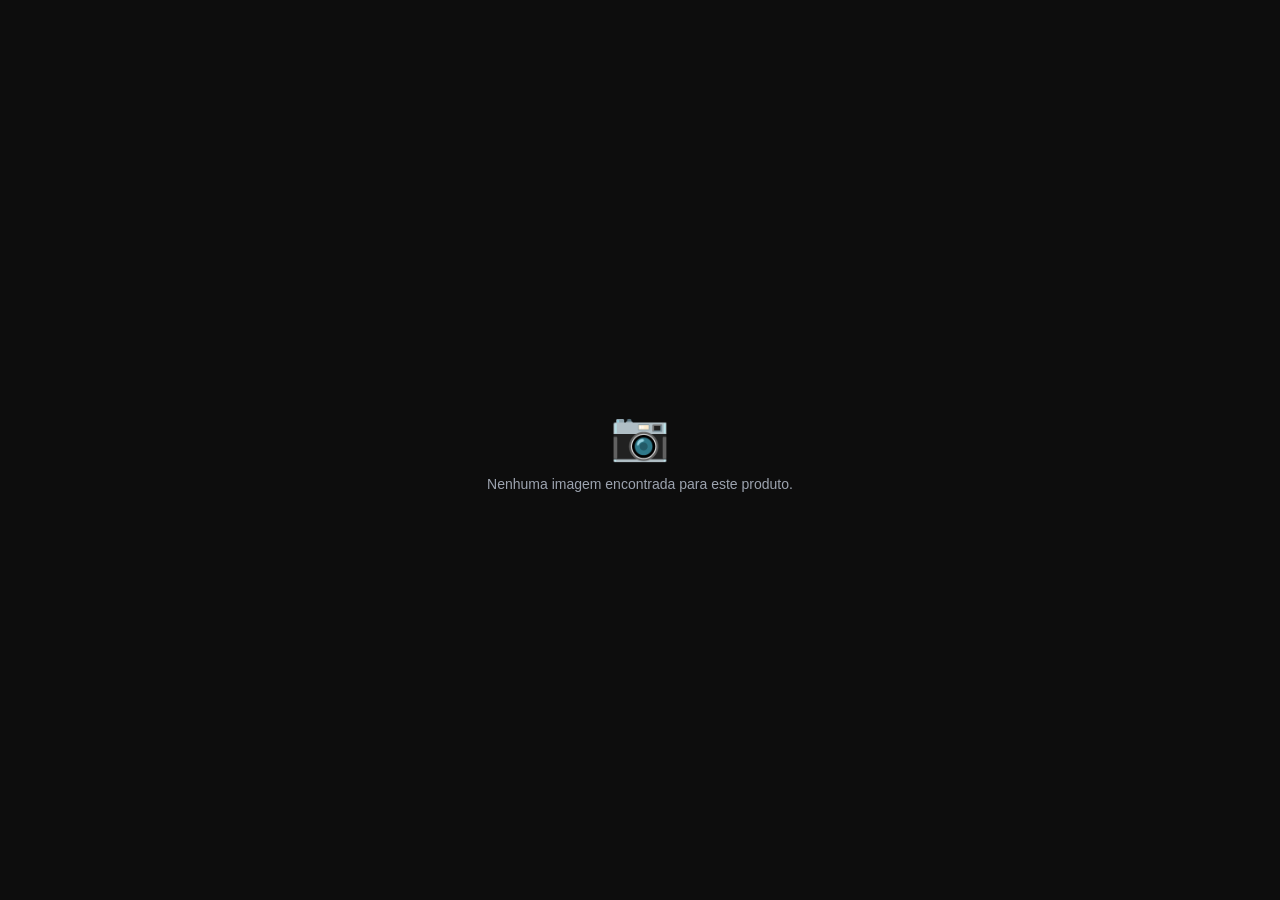
<file: page/galeria/galeria.html>
<!DOCTYPE html>
<html lang="pt-br">
<head>
  <meta charset="UTF-8">
  <meta name="viewport" content="width=device-width, initial-scale=1.0, user-scalable=no">
  <title>AUG Financeira — Galeria</title>
  <style>
    * { margin: 0; padding: 0; box-sizing: border-box; }

    body {
      background: #0d0d0d;
      color: #fff;
      font-family: Arial, sans-serif;
      height: 100dvh;
      display: flex;
      flex-direction: column;
      overflow: hidden;
      user-select: none;
    }

    /* TOPO */
    .topo {
      background: #DD0000;
      padding: 14px 16px;
      display: flex;
      align-items: center;
      gap: 12px;
      flex-shrink: 0;
      box-shadow: 0 2px 10px rgba(0,0,0,0.4);
    }

    .topo-brand {
      font-size: 14px;
      font-weight: 900;
      letter-spacing: 2px;
      background: linear-gradient(90deg, #FFCD03, #fff);
      -webkit-background-clip: text;
      -webkit-text-fill-color: transparent;
    }

    .topo-desc {
      font-size: 12px;
      color: rgba(255,255,255,0.8);
      white-space: nowrap;
      overflow: hidden;
      text-overflow: ellipsis;
      max-width: 60%;
    }

    /* CARROSSEL */
    .carrossel-wrap {
      flex: 1;
      position: relative;
      overflow: hidden;
    }

    .carrossel-track {
      display: flex;
      height: 100%;
      transition: transform 0.3s ease;
      will-change: transform;
    }

    .carrossel-slide {
      min-width: 100%;
      height: 100%;
      display: flex;
      align-items: center;
      justify-content: center;
      padding: 16px;
    }

    .carrossel-slide img {
      max-width: 100%;
      max-height: 100%;
      object-fit: contain;
      border-radius: 12px;
      box-shadow: 0 8px 32px rgba(0,0,0,0.5);
    }

    /* INDICADORES */
    .indicadores {
      display: flex;
      justify-content: center;
      gap: 6px;
      padding: 14px;
      flex-shrink: 0;
    }

    .dot {
      width: 7px;
      height: 7px;
      border-radius: 50%;
      background: rgba(255,255,255,0.3);
      transition: all 0.2s;
    }

    .dot.ativo {
      background: #DD0000;
      width: 20px;
      border-radius: 4px;
    }

    /* CONTADOR */
    .contador {
      position: absolute;
      top: 12px;
      right: 12px;
      background: rgba(0,0,0,0.6);
      color: #fff;
      font-size: 12px;
      font-weight: 700;
      padding: 4px 10px;
      border-radius: 20px;
      backdrop-filter: blur(4px);
    }

    /* SETAS */
    .seta {
      position: absolute;
      top: 50%;
      transform: translateY(-50%);
      background: rgba(255,255,255,0.1);
      border: none;
      color: #fff;
      font-size: 22px;
      width: 40px;
      height: 40px;
      border-radius: 50%;
      cursor: pointer;
      display: flex;
      align-items: center;
      justify-content: center;
      backdrop-filter: blur(4px);
      transition: background 0.2s;
      z-index: 5;
    }

    .seta:active { background: rgba(255,255,255,0.25); }
    .seta-esq { left: 10px; }
    .seta-dir { right: 10px; }

    /* LOADING */
    .loading {
      position: fixed;
      inset: 0;
      background: #0d0d0d;
      display: flex;
      flex-direction: column;
      align-items: center;
      justify-content: center;
      gap: 16px;
      z-index: 100;
    }

    .loading-logo {
      font-size: 28px;
      font-weight: 900;
      letter-spacing: 4px;
      background: linear-gradient(90deg, #FFCD03, #fff, #DD0000);
      -webkit-background-clip: text;
      -webkit-text-fill-color: transparent;
    }

    .loading-dots {
      display: flex;
      gap: 6px;
    }

    .loading-dots span {
      width: 8px;
      height: 8px;
      background: #DD0000;
      border-radius: 50%;
      animation: bounce 0.8s infinite;
    }

    .loading-dots span:nth-child(2) { animation-delay: 0.15s; }
    .loading-dots span:nth-child(3) { animation-delay: 0.3s; }

    /* ERRO */
    .erro {
      position: fixed;
      inset: 0;
      display: flex;
      flex-direction: column;
      align-items: center;
      justify-content: center;
      gap: 12px;
      display: none;
    }

    .erro-icon { font-size: 48px; }
    .erro p { font-size: 14px; color: #9CA3AF; text-align: center; padding: 0 32px; }

    /* RODAPÉ */
    .rodape {
      padding: 10px 16px 16px;
      text-align: center;
      font-size: 11px;
      color: rgba(255,255,255,0.3);
      flex-shrink: 0;
    }

    @keyframes bounce {
      0%, 100% { transform: translateY(0); }
      50%       { transform: translateY(-6px); }
    }
  </style>
</head>
<body>

  <!-- LOADING -->
  <div class="loading" id="loading">
    <div class="loading-logo">AUG</div>
    <div class="loading-dots">
      <span></span><span></span><span></span>
    </div>
    <p style="font-size:13px;color:#9CA3AF">Carregando imagens...</p>
  </div>

  <!-- ERRO -->
  <div class="erro" id="erro">
    <div class="erro-icon">📷</div>
    <p>Nenhuma imagem encontrada para este produto.</p>
  </div>

  <!-- TOPO -->
  <div class="topo" id="topo" style="display:none">
    <div>
      <div class="topo-brand">AUG FINANCEIRA</div>
      <div class="topo-desc" id="topoDesc">Galeria do produto</div>
    </div>
  </div>

  <!-- CARROSSEL -->
  <div class="carrossel-wrap" id="carrosselWrap" style="display:none">
    <div class="carrossel-track" id="track"></div>
    <div class="contador" id="contador">1 / 1</div>
    <button class="seta seta-esq" id="setaEsq">‹</button>
    <button class="seta seta-dir" id="setaDir">›</button>
  </div>

  <!-- INDICADORES -->
  <div class="indicadores" id="indicadores" style="display:none"></div>

  <!-- RODAPÉ -->
  <div class="rodape" id="rodape" style="display:none">AUG Financeira ✨</div>

  <script type="module">
    import { pegarImagens } from '../../src/js/imagens.js';

    const params = new URLSearchParams(window.location.search);
    const nce = params.get('nce');
    const desc = params.get('desc') || 'Produto';

    const loading = document.getElementById('loading');
    const erroEl = document.getElementById('erro');
    const topo = document.getElementById('topo');
    const topoDesc = document.getElementById('topoDesc');
    const wrap = document.getElementById('carrosselWrap');
    const track = document.getElementById('track');
    const indicadores = document.getElementById('indicadores');
    const rodape = document.getElementById('rodape');
    const contador = document.getElementById('contador');
    const setaEsq = document.getElementById('setaEsq');
    const setaDir = document.getElementById('setaDir');

    const placeholder = "https://raw.githubusercontent.com/ffsala2002-a11y/produtos-imagens/main/img-produtos/sem_img.png";

    let index = 0;
    let imgs = [];

    async function init() {
      if (!nce) { mostrarErro(); return; }

      topoDesc.textContent = decodeURIComponent(desc);

      try {
        imgs = await pegarImagens(nce);
        imgs = imgs.filter(u => u && u !== placeholder);
      } catch {
        imgs = [];
      }

      if (!imgs.length) { mostrarErro(); return; }

      // Monta slides
      imgs.forEach(src => {
        const slide = document.createElement('div');
        slide.className = 'carrossel-slide';
        const img = document.createElement('img');
        img.src = src;
        img.onerror = () => img.src = placeholder;
        slide.appendChild(img);
        track.appendChild(slide);
      });

      // Monta dots
      imgs.forEach((_, i) => {
        const dot = document.createElement('div');
        dot.className = 'dot' + (i === 0 ? ' ativo' : '');
        indicadores.appendChild(dot);
      });

      atualizarUI();

      // Esconde loading, mostra tudo
      loading.style.display = 'none';
      topo.style.display = 'flex';
      wrap.style.display = 'block';
      indicadores.style.display = imgs.length > 1 ? 'flex' : 'none';
      rodape.style.display = 'block';

      // Setas só se tiver mais de 1
      setaEsq.style.display = imgs.length > 1 ? 'flex' : 'none';
      setaDir.style.display = imgs.length > 1 ? 'flex' : 'none';
    }

    function atualizarUI() {
      track.style.transition = 'transform 0.3s ease';
      track.style.transform = `translateX(-${index * 100}%)`;
      contador.textContent = `${index + 1} / ${imgs.length}`;
      document.querySelectorAll('.dot').forEach((d, i) => {
        d.classList.toggle('ativo', i === index);
      });
    }

    function mostrarErro() {
      loading.style.display = 'none';
      erroEl.style.display = 'flex';
    }

    // Navegação por setas
    setaEsq.onclick = () => { index = (index - 1 + imgs.length) % imgs.length; atualizarUI(); };
    setaDir.onclick = () => { index = (index + 1) % imgs.length; atualizarUI(); };

    // Swipe touch
    let startX = 0;
    let startY = 0;
    let dragging = false;

    wrap.addEventListener('touchstart', e => {
      startX = e.touches[0].clientX;
      startY = e.touches[0].clientY;
      dragging = true;
    }, { passive: true });

    wrap.addEventListener('touchmove', e => {
      if (!dragging) return;
      const dx = e.touches[0].clientX - startX;
      const dy = e.touches[0].clientY - startY;
      // Se movimento horizontal predomina, arrastar slide
      if (Math.abs(dx) > Math.abs(dy)) {
        const offset = index * 100 - (dx / wrap.offsetWidth) * 100;
        track.style.transition = 'none';
        track.style.transform = `translateX(-${offset}%)`;
      }
    }, { passive: true });

    wrap.addEventListener('touchend', e => {
      if (!dragging) return;
      dragging = false;
      const diff = startX - e.changedTouches[0].clientX;
      if (diff > 50 && index < imgs.length - 1) index++;
      else if (diff < -50 && index > 0) index--;
      atualizarUI();
    });

    init();
  </script>

</body>
  </html>
</file>
